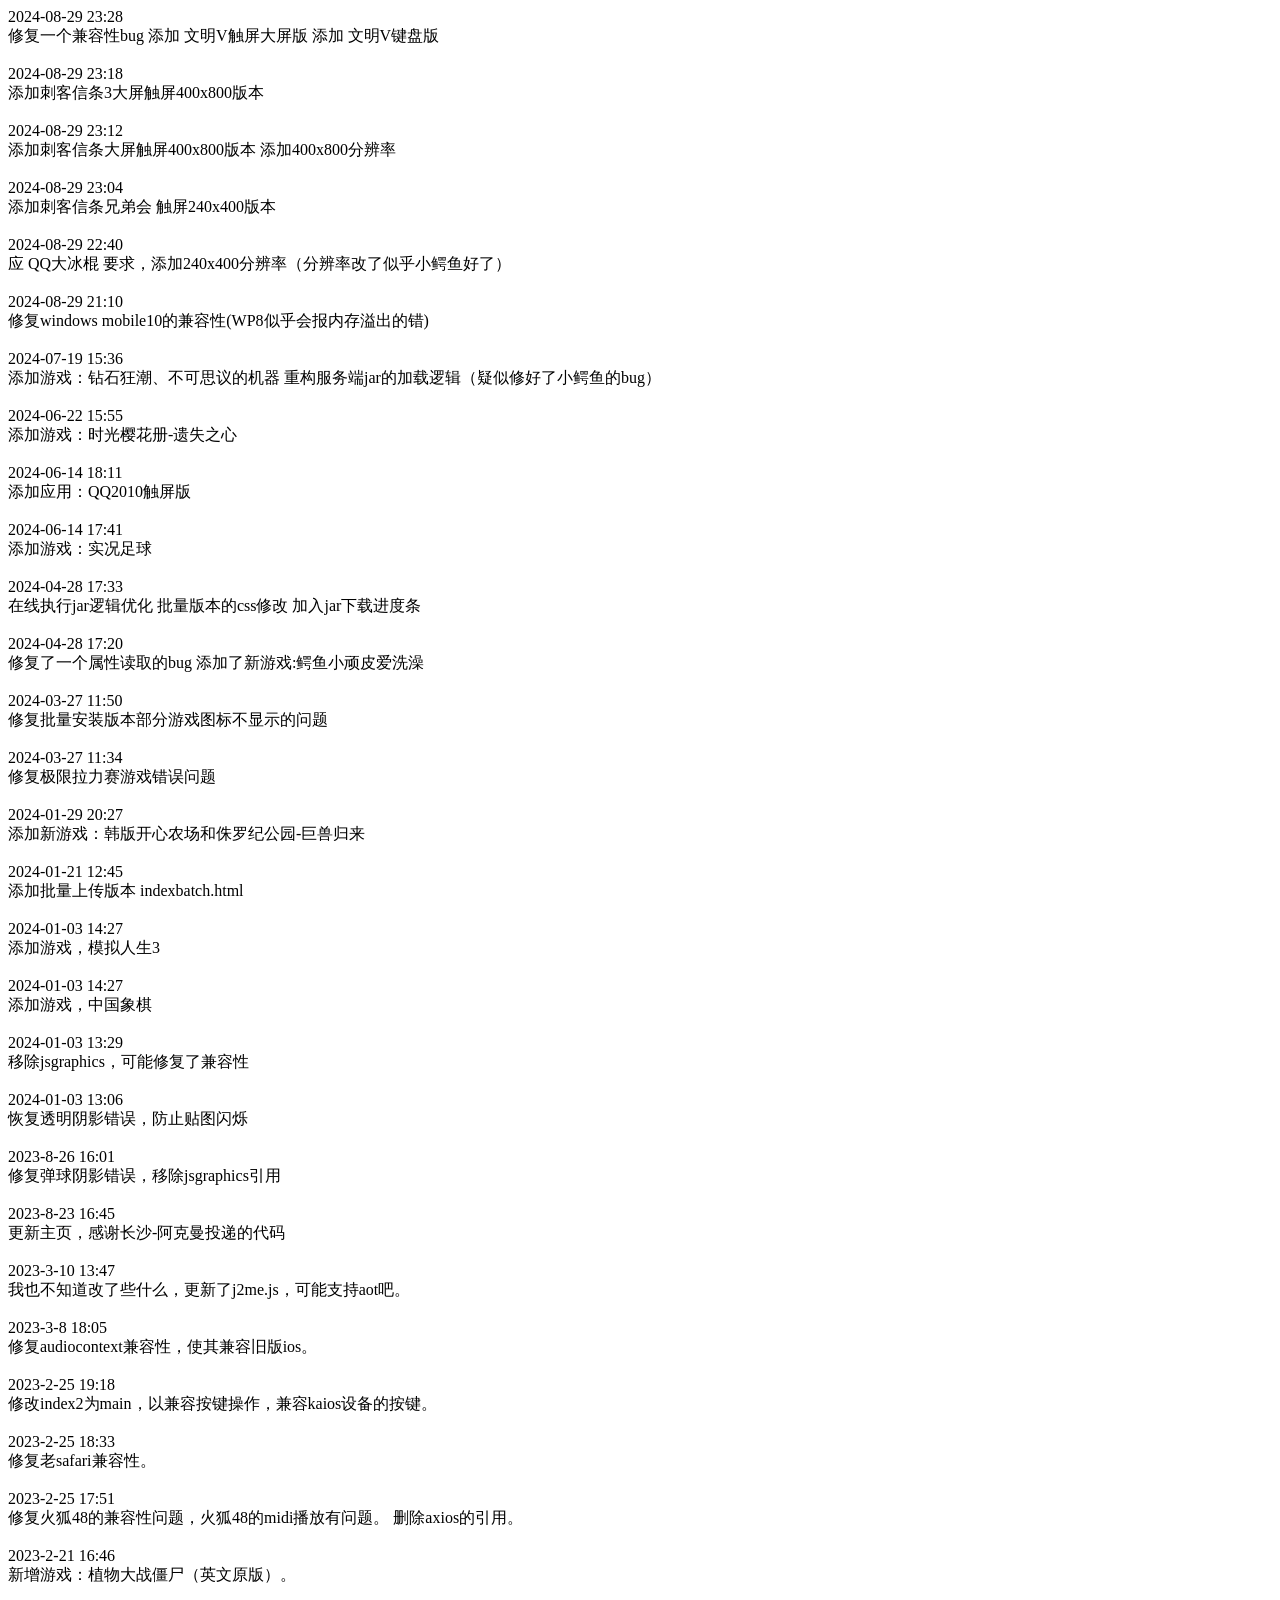
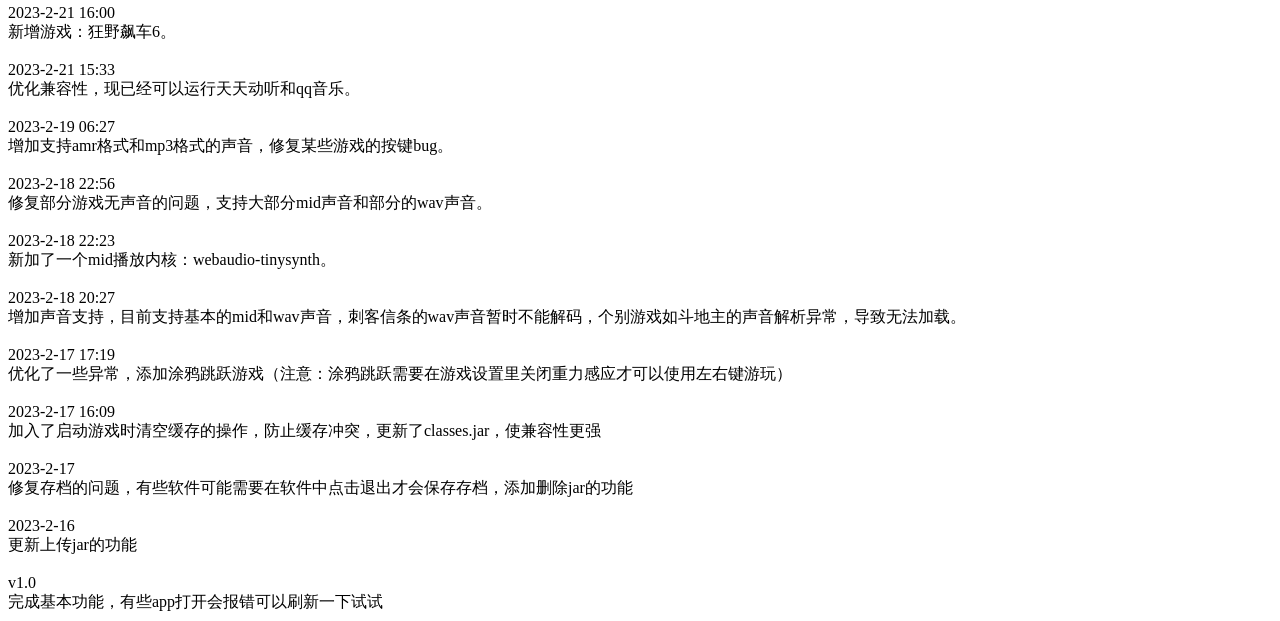
<file: java/updatelog.html>
<!DOCTYPE html>  
<html>
<head>
<meta charset="utf-8">
<title>j2me在线模拟器-更新日志</title>
<meta http-equiv="X-UA-Compatible" content="IE=edge">
<meta name="viewport" content="width=device-width, user-scalable=no, initial-scale=1"> 
</head>

<body> 

2024-08-29 23:28
</br>
修复一个兼容性bug
添加 文明V触屏大屏版
添加 文明V键盘版

</br>
</br>

2024-08-29 23:18
</br>
添加刺客信条3大屏触屏400x800版本  

</br>
</br>

2024-08-29 23:12
</br>
添加刺客信条大屏触屏400x800版本
添加400x800分辨率

</br>
</br>

2024-08-29 23:04
</br>
添加刺客信条兄弟会 触屏240x400版本

</br>
</br>

2024-08-29 22:40
</br>
应 QQ大冰棍 要求，添加240x400分辨率（分辨率改了似乎小鳄鱼好了）

</br>
</br>

2024-08-29 21:10
</br>
修复windows  mobile10的兼容性(WP8似乎会报内存溢出的错)

</br>
</br>

2024-07-19 15:36
</br>
添加游戏：钻石狂潮、不可思议的机器
重构服务端jar的加载逻辑（疑似修好了小鳄鱼的bug）
</br>
</br>

2024-06-22 15:55
</br>
添加游戏：时光樱花册-遗失之心
</br>
</br>
2024-06-14 18:11
</br>
添加应用：QQ2010触屏版
</br>
</br>

2024-06-14 17:41
</br>
添加游戏：实况足球
</br>
</br>

2024-04-28 17:33
</br>
在线执行jar逻辑优化
批量版本的css修改
加入jar下载进度条
</br>
</br>

2024-04-28 17:20
</br>
修复了一个属性读取的bug
添加了新游戏:鳄鱼小顽皮爱洗澡
</br>
</br>

2024-03-27 11:50
</br>
修复批量安装版本部分游戏图标不显示的问题
</br>
</br>

2024-03-27 11:34
</br>
修复极限拉力赛游戏错误问题
</br>
</br>

2024-01-29 20:27
</br>
添加新游戏：韩版开心农场和侏罗纪公园-巨兽归来
</br>
</br>
 
2024-01-21 12:45
</br>
添加批量上传版本 indexbatch.html 
</br>
</br>

2024-01-03 14:27
</br>
添加游戏，模拟人生3
</br>
</br>

2024-01-03 14:27
</br>
添加游戏，中国象棋
</br>
</br>

2024-01-03 13:29
</br>
移除jsgraphics，可能修复了兼容性
</br>
</br>

2024-01-03 13:06
</br>
恢复透明阴影错误，防止贴图闪烁
</br>
</br>

2023-8-26 16:01
</br>
修复弹球阴影错误，移除jsgraphics引用
</br>
</br>


2023-8-23 16:45
</br>
更新主页，感谢长沙-阿克曼投递的代码
</br>
</br>

2023-3-10 13:47
</br>
我也不知道改了些什么，更新了j2me.js，可能支持aot吧。
</br>
</br>

2023-3-8 18:05
</br>
修复audiocontext兼容性，使其兼容旧版ios。
</br>
</br>

2023-2-25 19:18
</br>
修改index2为main，以兼容按键操作，兼容kaios设备的按键。
</br>
</br>

2023-2-25 18:33
</br>
修复老safari兼容性。
</br>
</br>

2023-2-25 17:51
</br>
修复火狐48的兼容性问题，火狐48的midi播放有问题。
删除axios的引用。
</br>
</br>

2023-2-21 16:46
</br>
新增游戏：植物大战僵尸（英文原版）。
</br>
</br>

2023-2-21 16:00
</br>
新增游戏：狂野飙车6。
</br>
</br>

2023-2-21 15:33
</br>
优化兼容性，现已经可以运行天天动听和qq音乐。
</br>
</br>
2023-2-19 06:27
</br>
增加支持amr格式和mp3格式的声音，修复某些游戏的按键bug。
</br>
</br>

2023-2-18 22:56
</br>
修复部分游戏无声音的问题，支持大部分mid声音和部分的wav声音。
</br>
</br>

2023-2-18 22:23
</br>
新加了一个mid播放内核：webaudio-tinysynth。
</br>
</br>

2023-2-18 20:27
</br>
增加声音支持，目前支持基本的mid和wav声音，刺客信条的wav声音暂时不能解码，个别游戏如斗地主的声音解析异常，导致无法加载。
</br>
</br>

2023-2-17 17:19
</br>
优化了一些异常，添加涂鸦跳跃游戏（注意：涂鸦跳跃需要在游戏设置里关闭重力感应才可以使用左右键游玩）
</br>
</br>

2023-2-17 16:09
</br>
加入了启动游戏时清空缓存的操作，防止缓存冲突，更新了classes.jar，使兼容性更强
</br>
</br>

2023-2-17
</br>
修复存档的问题，有些软件可能需要在软件中点击退出才会保存存档，添加删除jar的功能
</br>
</br>

2023-2-16
</br>
更新上传jar的功能
</br>
</br>
v1.0
</br>
完成基本功能，有些app打开会报错可以刷新一下试试
</br> 

</body>
</html>
</file>
